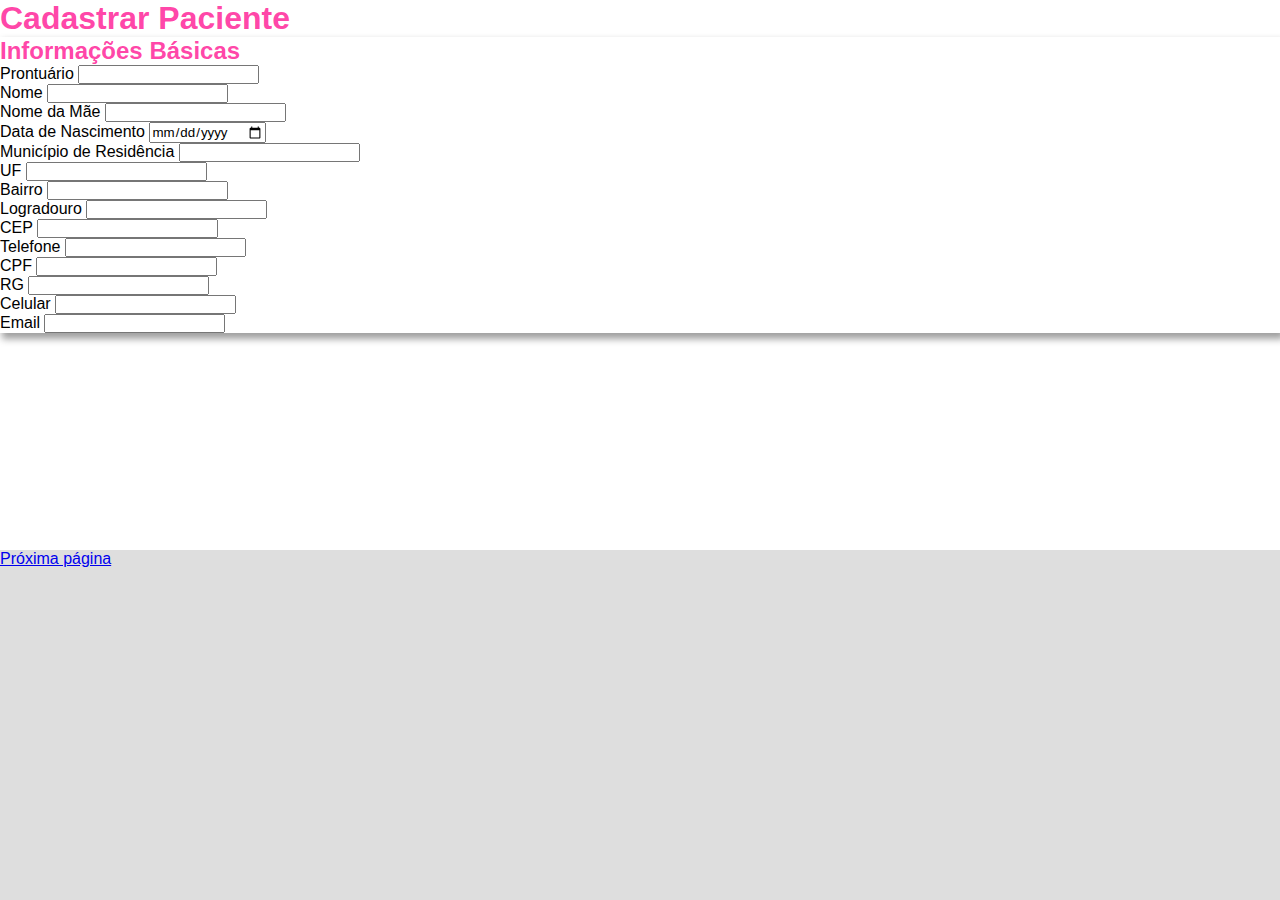
<file: index.html>
<!DOCTYPE html>
<html lang="pt-BR">
<head>
    <meta charset="UTF-8">
    <meta http-equiv="X-UA-Compatible" content="IE=edge">
    <meta name="viewport" content="width=device-width, initial-scale=1.0">
    <link rel="stylesheet" href="stilo.css">
    <link href="https://cdn.jsdelivr.net/npm/bootstrap@5.0.2/dist/css/bootstrap.min.css" rel="stylesheet" integrity="sha384-EVSTQN3/azprG1Anm3QDgpJLIm9Nao0Yz1ztcQTwFspd3yD65VohhpuuCOmLASjC" crossorigin="anonymous">
    <title>Cadastrar Pacientes</title>
    
</head>
<body class="container  p-5 " style="background-color: #DEDEDE;">
    
   <section class="container  m-2 p-4">
    <h1>Cadastrar Paciente</h1>
    
    <form class="row col-12  m-0 g-3 p-3">

        
        <h2>Informações Básicas</h2>

        <div class="col-md-2">
          <label for="prontuario" class="form-label">Prontuário</label>
          <input type="number" class="form-control" id="prontuario">
          
        </div>
        <div class="col-md-5">
          <label for="nome" class="form-label">Nome</label>
          <input type="text" class="form-control" id="nome">
        </div>
        <div class="col-5">
          <label for="nomeDaMae" class="form-label">Nome da Mãe</label>
          <input type="text" class="form-control" id="nomeDaMae">
        </div>
        <div class="col-md-3 ">
          <label for="dataDeNascimento" class="form-label">Data de Nascimento</label>
          <input type="date" class="form-control" id="dataDeNascimento">
        </div>

        <div class="col-md-3">
          <label for="municipio" class="form-label">Município de Residência</label>
          <input type="text" class="form-control" id="municipioDeResidencia">

        </div>
        <div class="col-md-2">
          <label for="UF" class="form-label">UF</label>
          <input type="text" class="form-control" id="uf">
           </input>

        </div>
        <div class="col-md-4">
          <label for="bairro" class="form-label">Bairro</label>
          <input type="text" class="form-control" id="bairro">
        </div>

        <div class="col-md-6">
            <label for="logradouro">Logradouro</label>
            <input type="text" class="form-control" id="logradouro">
        </div>

        <div class="col-md-3">
            <label for="cep">CEP</label>
            <input type="number" class="form-control" id="cep">
         </div>
          
         <div class="col-md-3">
            <label for="telefone">Telefone</label>
            <input type="number" class="form-control" id="cep">
         </div>

         <div class="col-md-3">
            <label for="cpf">CPF</label>
            <input type="number" class="form-control" id="cpf">
         </div>

         <div class="col-md-3">
            <label for="rg">RG</label>
            <input type="number" class="form-control" id="rg">
         </div>

         <div class="col-md-3">
            <label for="celular">Celular</label>
            <input type="number" class="form-control" id="celular">
         </div>

         <div class="col-md-3 m">
            <label for="email">Email</label>
            <input type="text" class="form-control" id="cep">
         </div>
         
         
      </form>

      
   </section>
     
  
       
</body>


<a class="btn btn-secondary m-2" href="pesquisa.html" role="button">Próxima página</a>


</html>
</file>
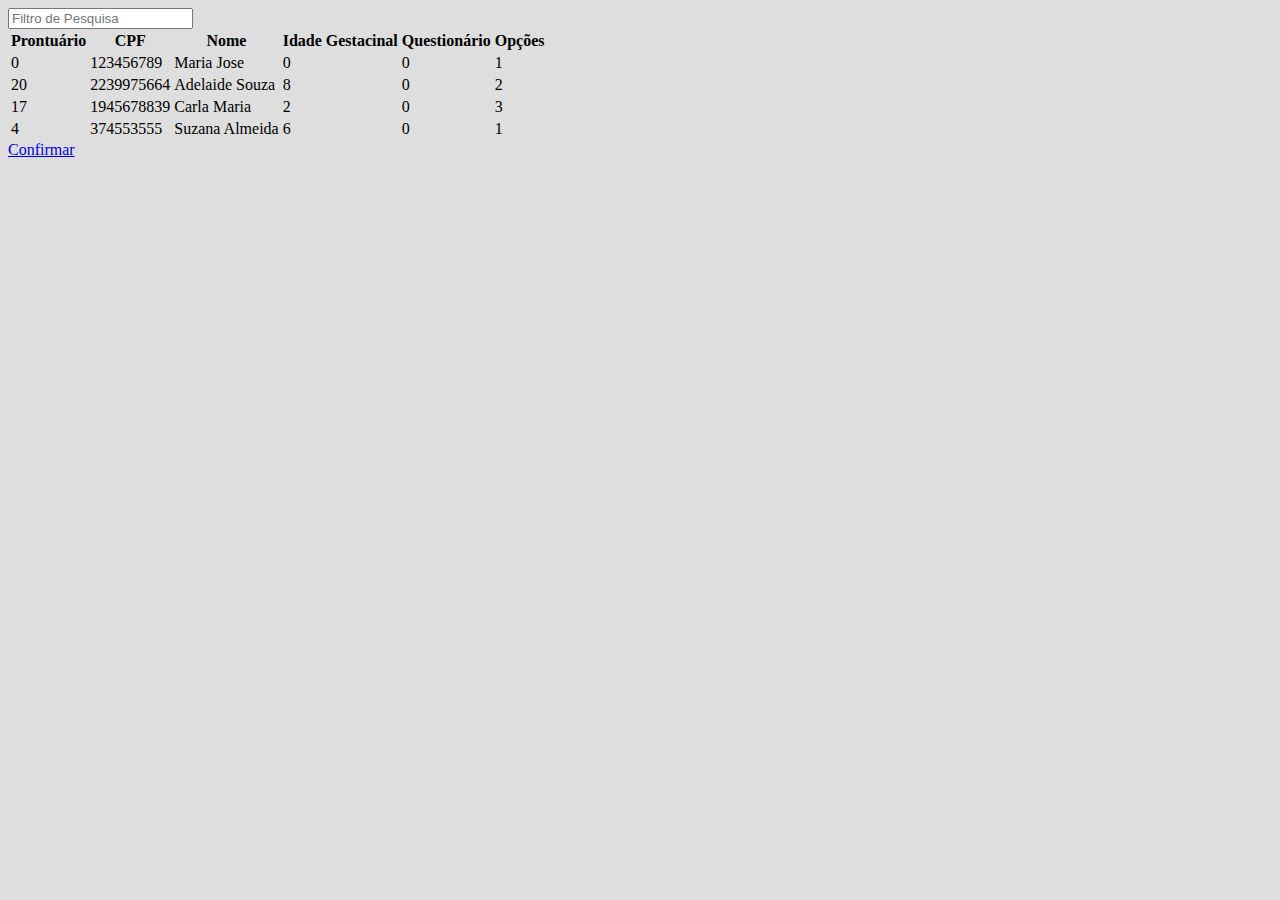
<file: dados.html>
<!DOCTYPE html>
<html lang="pt-BR">
    <head>
        <meta charset="UTF-8">
        <meta http-equiv="X-UA-Compatible" content="IE=edge">
        <meta name="viewport" content="width=device-width, initial-scale=1.0">
         <!-- CSS only -->
         <link href="https://cdn.jsdelivr.net/npm/bootstrap@5.2.0-beta1/dist/css/bootstrap.min.css" rel="stylesheet" integrity="sha384-0evHe/X+R7YkIZDRvuzKMRqM+OrBnVFBL6DOitfPri4tjfHxaWutUpFmBp4vmVor" crossorigin="anonymous">
        <title>Dados</title>

       
    </head>
    <body class="container" style="background-color: #DEDEDE;">
        <div class="card card-body mt-5">
            
            

            <input id="input-busca" type="text" class="form-control mt-3 mb-3" placeholder="Filtro de Pesquisa">

            <table class="table table-hover table-">
                <thead class="table-">
                    <tr>
                        <th>Prontuário</th>
                        <th>CPF</th>
                        <th>Nome</th>
                        <th>Idade Gestacinal</th>
                        <th>Questionário</th>
                        <th>Opções</th>
                    </tr>
                </thead>
                <tbody id="tabela">
                    <tr>
                        <td>0</td>
                        <td>123456789</td>
                        <td>Maria Jose</td>
                        <td>0</td>
                        <td>0</td>
                        <td>1</td>
                           
                
                    </tr>
                    <tr>
                        <td>20</td>
                        <td>2239975664</td>
                        <td>Adelaide Souza</td>
                        <td>8</td>
                        <td>0</td>
                        <td>
                           2
                        </td>
                    </tr>
                    <tr>
                        <td>17</td>
                        <td>1945678839</td>
                        <td>Carla Maria</td>
                        <td>2</td>
                        <td>0</td>
                        <td>
                            3
                        </td>
                    </tr>
                    <tr>
                        <td>4</td>
                        <td>374553555</td>
                        <td>Suzana Almeida</td>
                        <td>6</td>
                        <td>0</td>
                        <td>
                           1
                        </td>
                    </tr>
                    
                    </tr>
                </tbody>
            </table>
        </div>

        <script src="eventos.js">
            alert('Dados salvos com sucesso.')
        </script>
         <script>
            alert('Dados Salvos com sucesso!')
          </script>
          
    </body>

    <a class="btn btn-secondary m-2" href="index.html" role="button">Confirmar</a>

</html>
</file>
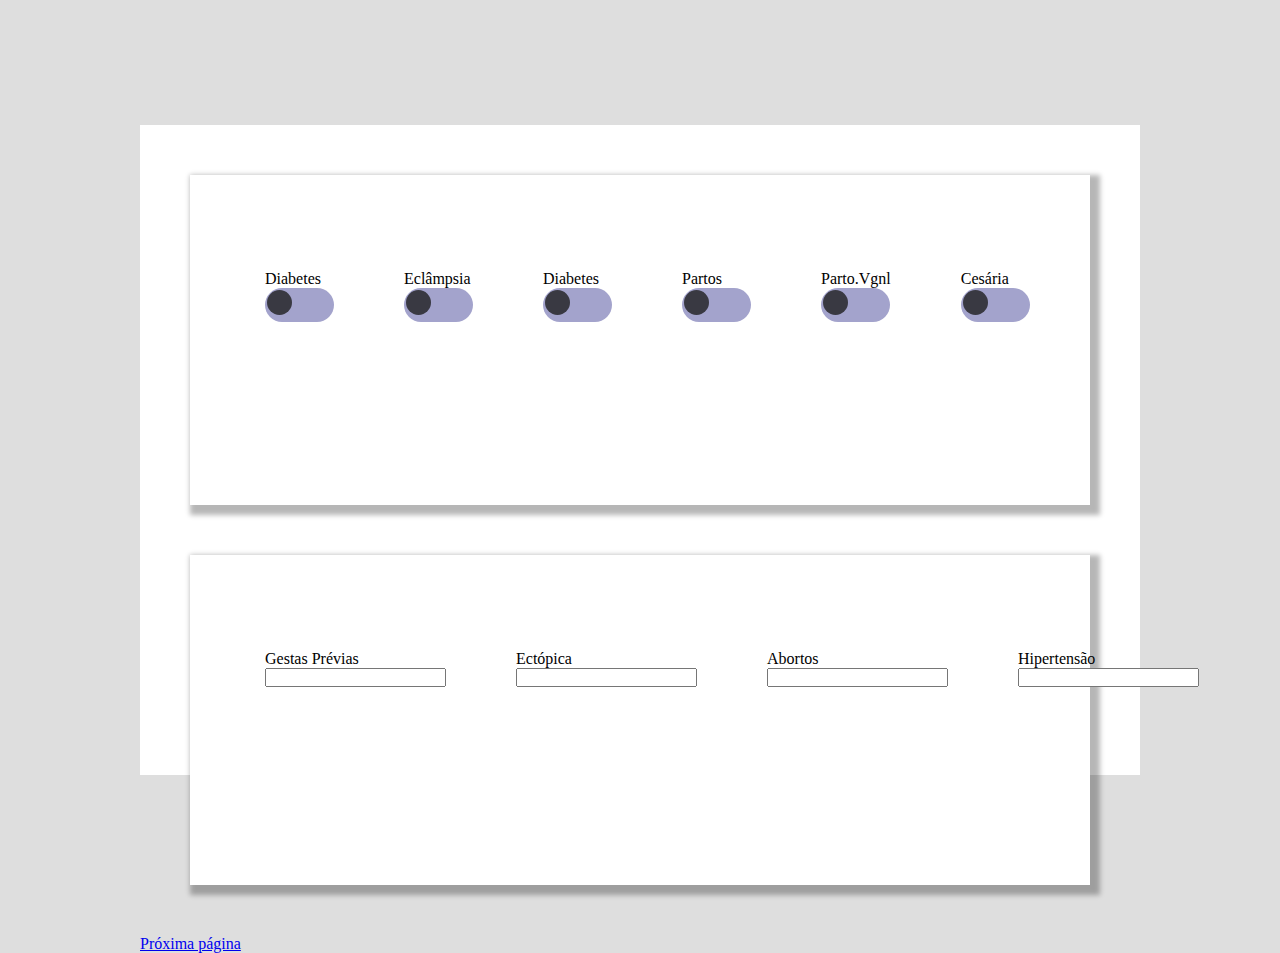
<file: pesquisa.html>
<!DOCTYPE html>
<html lang="pt-BR">
<head>
    <meta charset="UTF-8">
    <meta http-equiv="X-UA-Compatible" content="IE=edge">
    <meta name="viewport" content="width=device-width, initial-scale=1.0">
    <link href="https://cdn.jsdelivr.net/npm/bootstrap@5.0.2/dist/css/bootstrap.min.css" rel="stylesheet" integrity="sha384-EVSTQN3/azprG1Anm3QDgpJLIm9Nao0Yz1ztcQTwFspd3yD65VohhpuuCOmLASjC" crossorigin="anonymous">
    <link rel="stylesheet" href="https://cdnjs.cloudflare.com/ajax/libs/font-awesome/6.4.0/css/all.min.css" integrity="sha512-iecdLmaskl7CVkqkXNQ/ZH/XLlvWZOJyj7Yy7tcenmpD1ypASozpmT/E0iPtmFIB46ZmdtAc9eNBvH0H/ZpiBw==" crossorigin="anonymous" referrerpolicy="no-referrer" />

    <title>Pesquisa</title>

    <style>
        *{
            padding: 0;
            margin: 0;
        }
        body{
            background-color: rgb(85, 83, 83) ;
            
        }
        
        section{
           background-color: #fff;
           position: absolute;
           width: 1000px;
           height: 650px;
           top: 50%;
           left: 50%;
           transform: translate(-50%, -50%);
            
        }
        

        main{
            background-color: #fff;
            box-shadow: 5px 5px 5px 5px rgba(0, 0, 0, 0.288);
            width: auto;
            height: 250px;
            padding: 40px;
            margin: 50px;
            display: flex;
            
            }  
           div{
            padding: 35px;
            margin-top: 20px;
        
           }
           
           
       
        

        
        .toggle{
           display: none;
           

            
         }
         .toggle + label{
            height: 30px;
            width: 65px;
            background-color: rgb(163, 163, 204);
            display: block;
            position: relative;
            border-radius: 20px;
            border-radius: 100px;
            padding: 2px;
            transition: 200ms;
            cursor: pointer;

            
         }
         .toggle + label::before{
            content: '';
            position: absolute;
            height: 25px;
            width: 25px;
            background-color: rgb(57, 57, 66);
            display: block;
            border-radius: 50%;
            right: unset;
            left: 2px;
            top: 2px;
            transition: 200ms;
            
        }
        .toggle:checked + label {
            background: blue;
        }
        .toggle:checked + label::before {
            contain: '';
            left: calc(100% - 30px);
            box-shadow: 0 4px 4px rgba(0, 0, 0/ 10%);
        }
        
         
         
            
            
    </style>
</head>
<body style="background-color: #DEDEDE;">
    
     <section>
          
        <main> 
            
           

           <div>
            <p>Diabetes</p>
            <input id="toggle"  class="toggle" type="checkbox">
                <label for="toggle"></label></div>
           </div>
           
             <div>
                <p>Eclâmpsia</p>
                <input id="toggle"  class="toggle" type="checkbox">
                    <label for="toggle"></label></div>
             </div>
                 <div>
                    <p>Diabetes</p>
                    <input id="toggle"  class="toggle" type="checkbox">
                        <label for="toggle"></label></div>
                 </div>

                    <div>
                        <p>Partos</p>
                        <input id="toggle"  class="toggle" type="checkbox">
                            <label for="toggle"></label></div>
                    </div>
                    
                    <div>
                        <p>Parto.Vgnl</p>
                            <input id="toggle"  class="toggle" type="checkbox">
                                <label for="toggle"></label></div>
                    </div>

                    <div>
                        
                        <p>Cesária</p>
                        <input id="toggle"  class="toggle" type="checkbox">
                            <label for="toggle"></label></div>
                    </div>
                       
    

           </main>

           <main>
            <div class="col-md-3 m-1 ">
                <label for="municipio" class="form-label">Gestas Prévias</label>
                <input type="number" class="form-control" id="gestas previas">
            </div>

                <div class="col-md-3 m-1">
                <label for="municipio" class="form-label">Ectópica</label>
                <input type="number" class="form-control" id="municipioDeResidencia">
            </div>
            
            <div class="col-md-3 m-1">
                <label for="municipio" class="form-label">Abortos</label>
                <input type="number" class="form-control" id="municipioDeResidencia">
            </div>

            <div class="col-md-3 m-1">
                <label for="municipio" class="form-label">Hipertensão</label>
                <input type="number" class="form-control" id="municipioDeResidencia">
            </div>


           

        </main>
       

        <a class="btn btn-secondary m-2" href="questionario.html" role="button">Próxima página</a>
               
        
    </section>
       
            
      
       
    
    
</body>




</html>
</file>
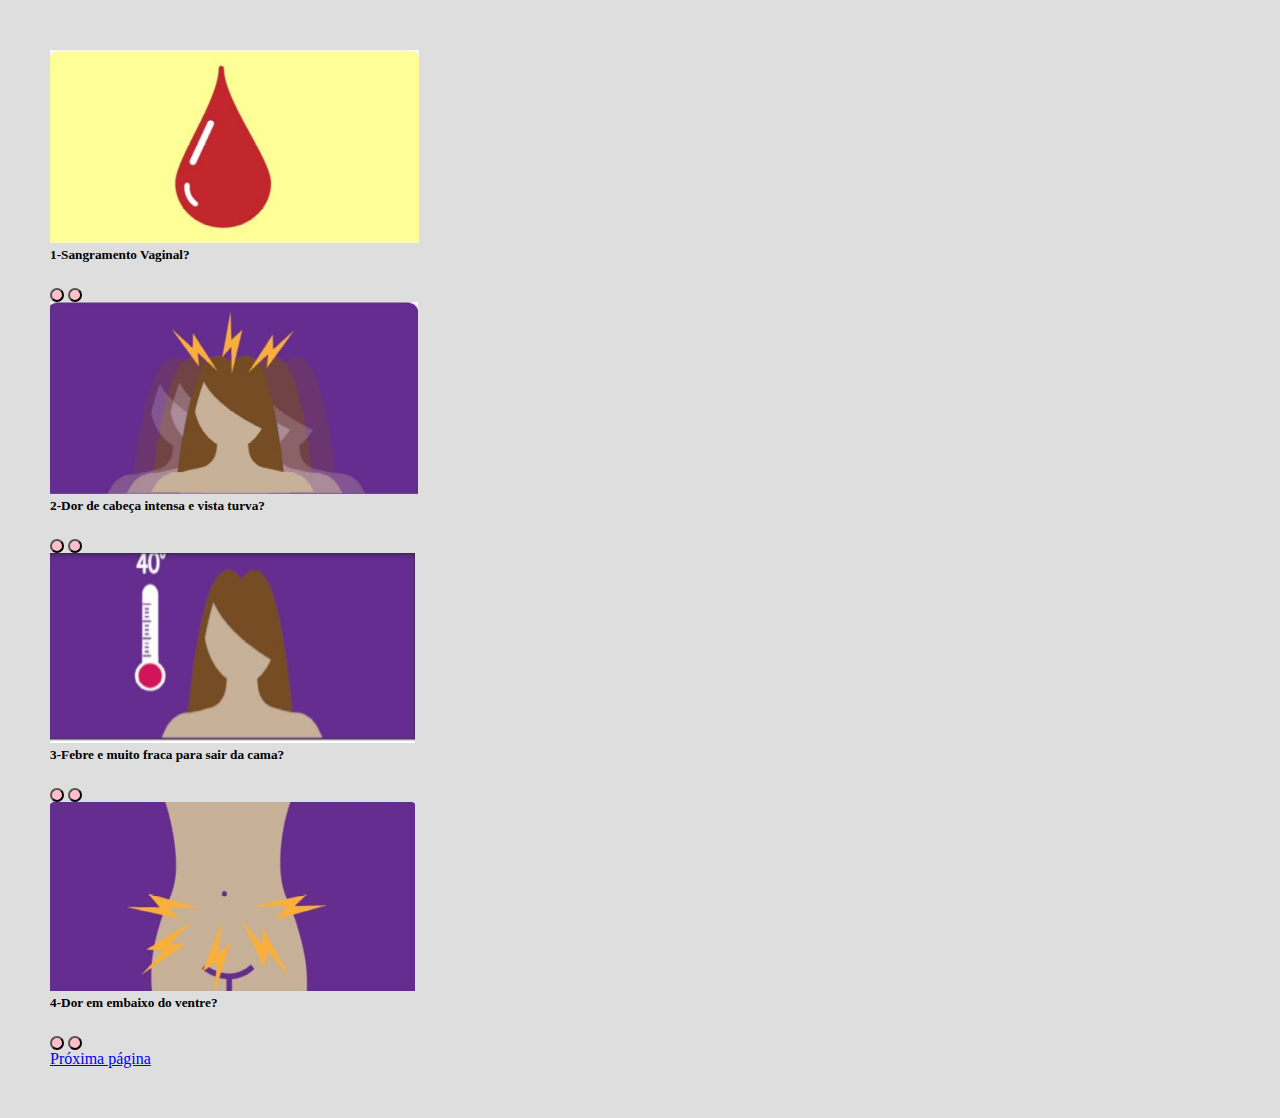
<file: questionario.html>
<!DOCTYPE html>
<html lang="pt-BR">
<head>
    <meta charset="UTF-8">
    <meta http-equiv="X-UA-Compatible" content="IE=edge">
    <meta name="viewport" content="width=device-width, initial-scale=1.0">
    <link rel="stylesheet" href="https://cdnjs.cloudflare.com/ajax/libs/font-awesome/6.4.0/css/all.min.css" integrity="sha512-iecdLmaskl7CVkqkXNQ/ZH/XLlvWZOJyj7Yy7tcenmpD1ypASozpmT/E0iPtmFIB46ZmdtAc9eNBvH0H/ZpiBw==" crossorigin="anonymous" referrerpolicy="no-referrer" />
    <link href="https://cdn.jsdelivr.net/npm/bootstrap@5.0.2/dist/css/bootstrap.min.css" rel="stylesheet" integrity="sha384-EVSTQN3/azprG1Anm3QDgpJLIm9Nao0Yz1ztcQTwFspd3yD65VohhpuuCOmLASjC" crossorigin="anonymous">
    <title>Questionário</title>
    <style>
        *{
            padding: 0;
            margin: 0;
        }
       
        
        body{
            padding: 50px;
            background-color: rgb(107, 117, 117);


          

           
            }
        
        button{
            background-color: pink;
            color: red;
            font-size: 15px;
            text-decoration: none;
            cursor: pointer;
            transition: .3s red;
            padding: 5px;
            border-radius: 50%;
            transition: .5s;
            outline: none;
        }
        button:hover{
          background-color: blue;
          color: white;
        }
        
        
       
        
        
        section{
          border-radius: 30px;
        
          
        }
    </style>
</head>
<body style="background-color: #DEDEDE;">
    <section class="container">
        <div class="row row-cols- row-cols-md-2 g-3 ">
            <div class="col">
              <div class="card">
                <img src="img/img1.png" class="card-img-top" alt="...">
                <div class="card-body">
                  <h5 class="card-title">1-Sangramento Vaginal?</h5>

                  <br>

                  <button><i class="fa-solid fa-thumbs-up"></i></button>
                  
                  <button> <i class="fa-solid fa-thumbs-down"></i></button>
                  
                </div>
              </div>
            </div>
            <div class="col">
              <div class="card">
                <img src="img/img2.png" class="card-img-top" alt="...">
                <div class="card-body">
                  <h5 class="card-title">2-Dor de cabeça intensa e vista turva?</h5>
                  <br>
                  <button><i class="fa-solid fa-thumbs-up"></i></button>
                  
                  <button> <i class="fa-solid fa-thumbs-down"></i></button>
                  
                </div>
              </div>
            </div>
            <div class="col">
              <div class="card">
                <img src="img/img3.png" class="card-img-top" alt="...">
                <div class="card-body">
                  <h5 class="card-title"> 3-Febre e muito fraca para sair da cama?</h5>
                  <br>
                  <button><i class="fa-solid fa-thumbs-up"></i></button>
                  
                  <button> <i class="fa-solid fa-thumbs-down"></i></button>

                </div>
              </div>
            </div>
            <div class="col">
              <div class="card">
                <img src="img/img4.png" class="card-img-top" alt="...">
                <div class="card-body">
                  <h5 class="card-title">4-Dor em embaixo do ventre?</h5>
                   <br>
                   <button><i class="fa-solid fa-thumbs-up"></i></button>
                  
                    <button> <i class="fa-solid fa-thumbs-down"></i></button>
                  </div>
                  

                </div>
              </div>
            </div>
          </div>

    </section>
   
    
</body>
<a class="btn btn-secondary m-1  " href="dados.html" role="button">Próxima página</a>

</html>
</file>
<file: stilo.css>
*{
    padding: 0;
    margin: 0;
    font-family: Arial, Helvetica, sans-serif;
}

section{
    background-color: #ffff;
    height: 550px;
    position: relative;
}
form{
    background-color: #ffff;
    box-shadow: 3px 5px 7px 1px rgba(0, 0, 0, 0.377);
    position: relative;
    
    
    
} h1, h2{
    color: rgba(255, 20, 145, 0.808);
}
</file>
